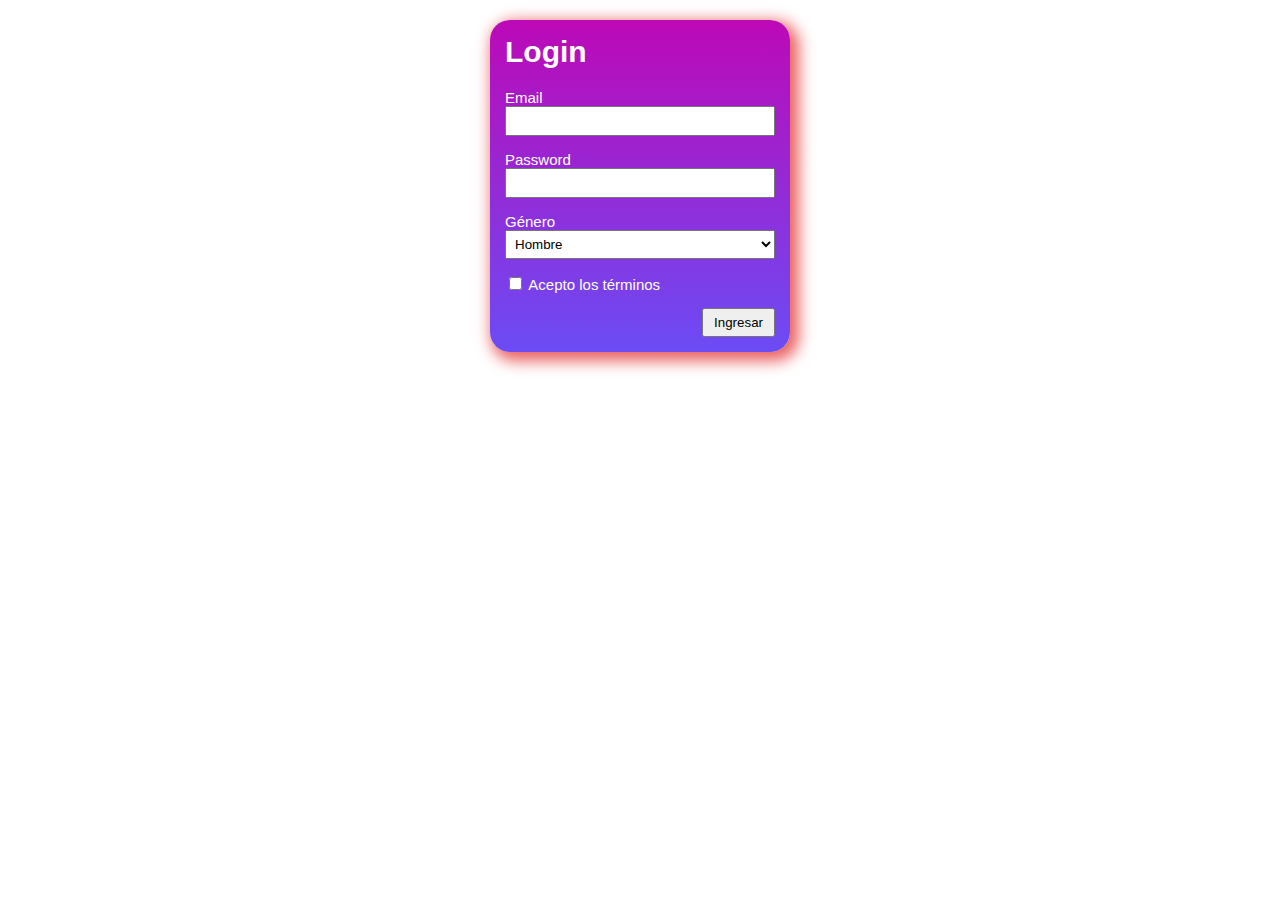
<file: ejercicio2-html-y-css/index.html>
<!DOCTYPE html>
<html lang="en">

<head>
    <meta charset="UTF-8">
    <meta http-equiv="X-UA-Compatible" content="IE=edge">
    <meta name="viewport" content="width=device-width, initial-scale=1.0">
    <link rel="stylesheet" href="styles.css">
    <title>Login</title>
</head>

<body>
    <div class="formulario">
        <h1>Login</h1>
        <div>
            <form>
                <label for="email" style="display: block">Email</label>
                <input type="email" id="email" name="email">
            </form>
        </div>
        <div>
            <form>
                <label for="password" style="display: block" ;>Password</label>
                <input type="password" id="password" name="password">
            </form>
        </div>
        <div>
            <label for="genero" style="display: block">Género</label>
            <select name="genero">
                <option value="masculino">Hombre</option>
                <option value="femenino">Mujer</option>
                <option value="femenino">Otro</option>
            </select>
        </div>
        <div>
            <form class="form2">
                <input type="checkbox"> Acepto los términos
            </form>
        </div>
        <div class="button" style="display: block">
            <form style="display: inline">
                <input type="submit" value="Ingresar">
            </form>
        </div>

    </div>

</body>

</html>
</file>
<file: ejercicio2-html-y-css/styles.css>
.formulario {
    position: relative;
    width: 300px;
    padding: 20 px;
    border-radius: 20px;
    margin: 0 auto;
    background: linear-gradient(#bd09b7, #6b4cf5);
    box-shadow: 5px 5px 15px 4px rgb(235, 96, 96);
    font-family: Arial, Helvetica, sans-serif;
    color: rgb(255, 255, 255);
}

div {
    margin-left: 15px;
    margin-right: 15px;
    margin-bottom: 15px;
    font-size: 15px;
}


h1 {
    color: rgb(255, 255, 255);
    font-family: Arial, Helvetica, sans-serif;
    padding-left: 15px;
    padding-top: 15px;
}


input#email {
    height: 24px;
    width: 97%;

}

input#password {
    width: 97%;
    height: 24px;
}

select {
    width: 100%;
    height: 29px;
    padding-left: 5px;
}

div.button {
    position: relative;
    padding-bottom: 15px;
    text-align: right;
}

input[type="submit"] {
    position: relative;
    padding: 5px 10px;
}

@media (max-width: 500px) {
    .formulario {
        width: 100%;
    }
}

@media (min-width: 500px) {
    .formulario {
        width: 300px;
    }
}
</file>
